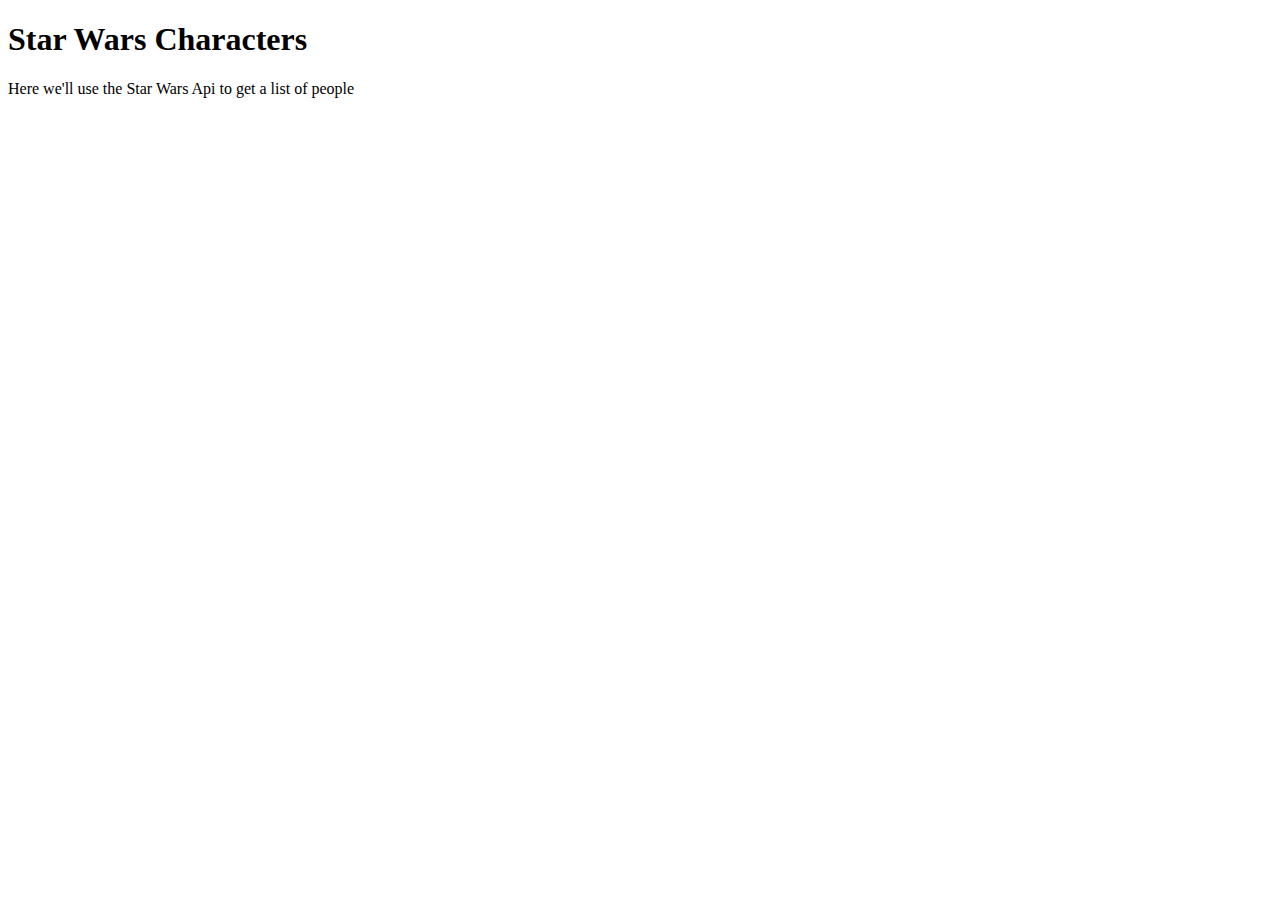
<file: 3-Fetch/01-Star-Wars/index.html>
<!DOCTYPE html>
<html lang="en">
<head>
    <meta charset="UTF-8">
    <meta name="viewport" content="width=device-width, initial-scale=1.0">
    <meta http-equiv="X-UA-Compatible" content="ie=edge">
    <title>Star Wars People</title>
</head>
<body>
    <h1>Star Wars Characters</h1>
    <p>Here we'll use the Star Wars Api to get a list of people</p>

    <ul>
        <!--The JavaScript will load items here-->

    </ul>

    <ul id ="planets"></ul>

<script src="star-wars-scripts.js"></script>
    
</body>
</html>
</file>
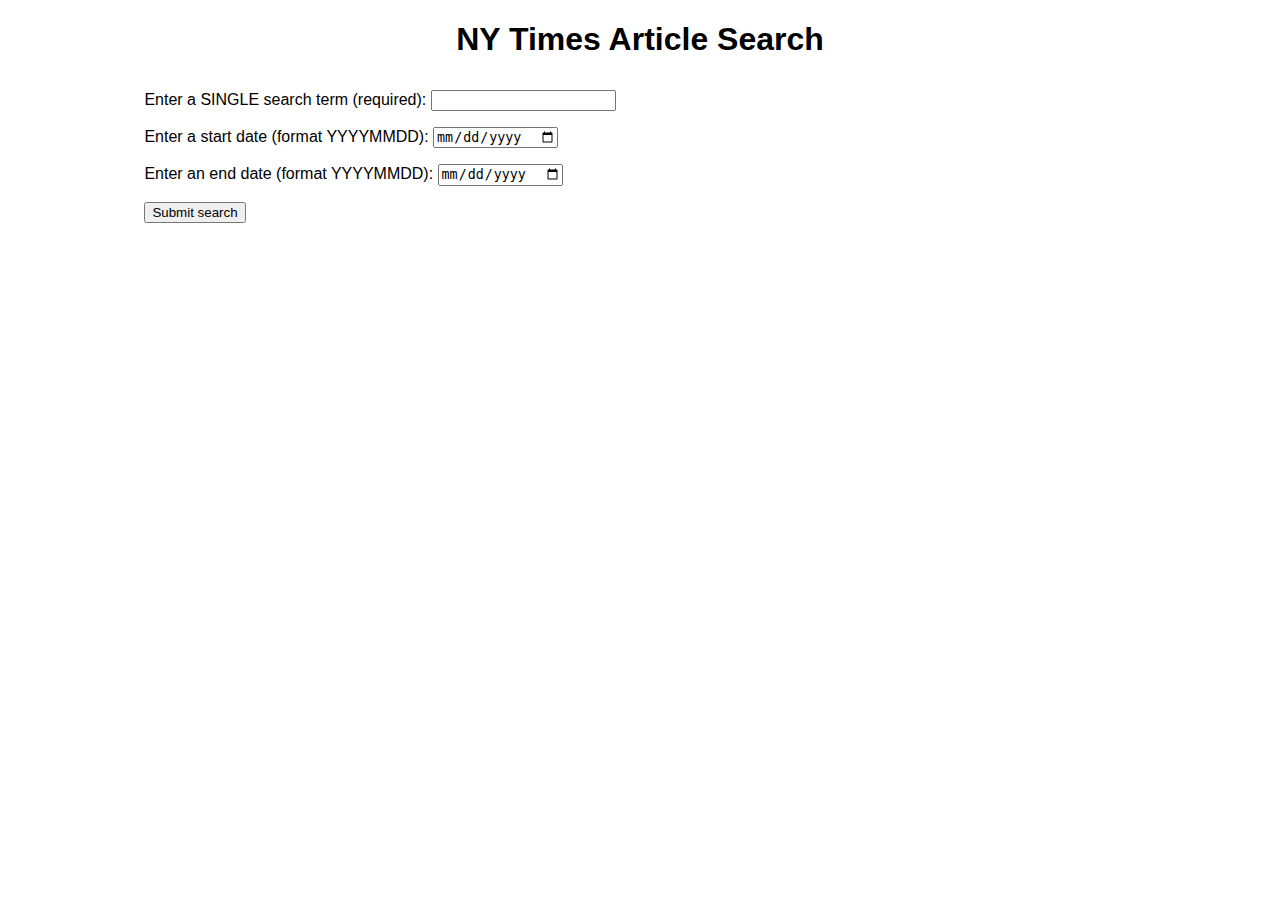
<file: 4-Apps/01-New-York-Times/index.html>
<!DOCTYPE html>
<html>
  <head>
    <meta charset="utf-8">
    <title>NY Times API example</title>
    <link href="nyt.css" rel="stylesheet">
  </head>
  <body>
    <h1>NY Times Article Search</h1>

    <div class="wrapper">
      <div class="controls">
        <!--Search Form-->
        <form>
          <p>
            <label for="search">Enter a SINGLE search term (required): </label>
            <input type="text" id="search" class="search" required>
          </p>
          <p>
            <label for="start-date">Enter a start date (format YYYYMMDD): </label>
            <input type="date" id="start-date" class="start-date" pattern="[0-9]{8}">
          </p>
          <p>
            <label for="end-date">Enter an end date (format YYYYMMDD): </label>
            <input type="date" id="end-date" class="end-date" pattern="[0-9]{8}">
          </p>
          <p>
            <button class="submit">Submit search</button>
          </p>
        </form>
      </div>
      <!--Results Section-->
      <div class="results">
        <!--Results Navigation-->
        <nav>
          <button class="prev">Previous 10</button>
          <button class="next">Next 10</button>
        </nav>
        <!--Results From Request-->
        <section>

        </section>
      </div>
    </div>
    <script type="text/javascript" src="nyt.js"></script>
  </body>
</html>
</file>
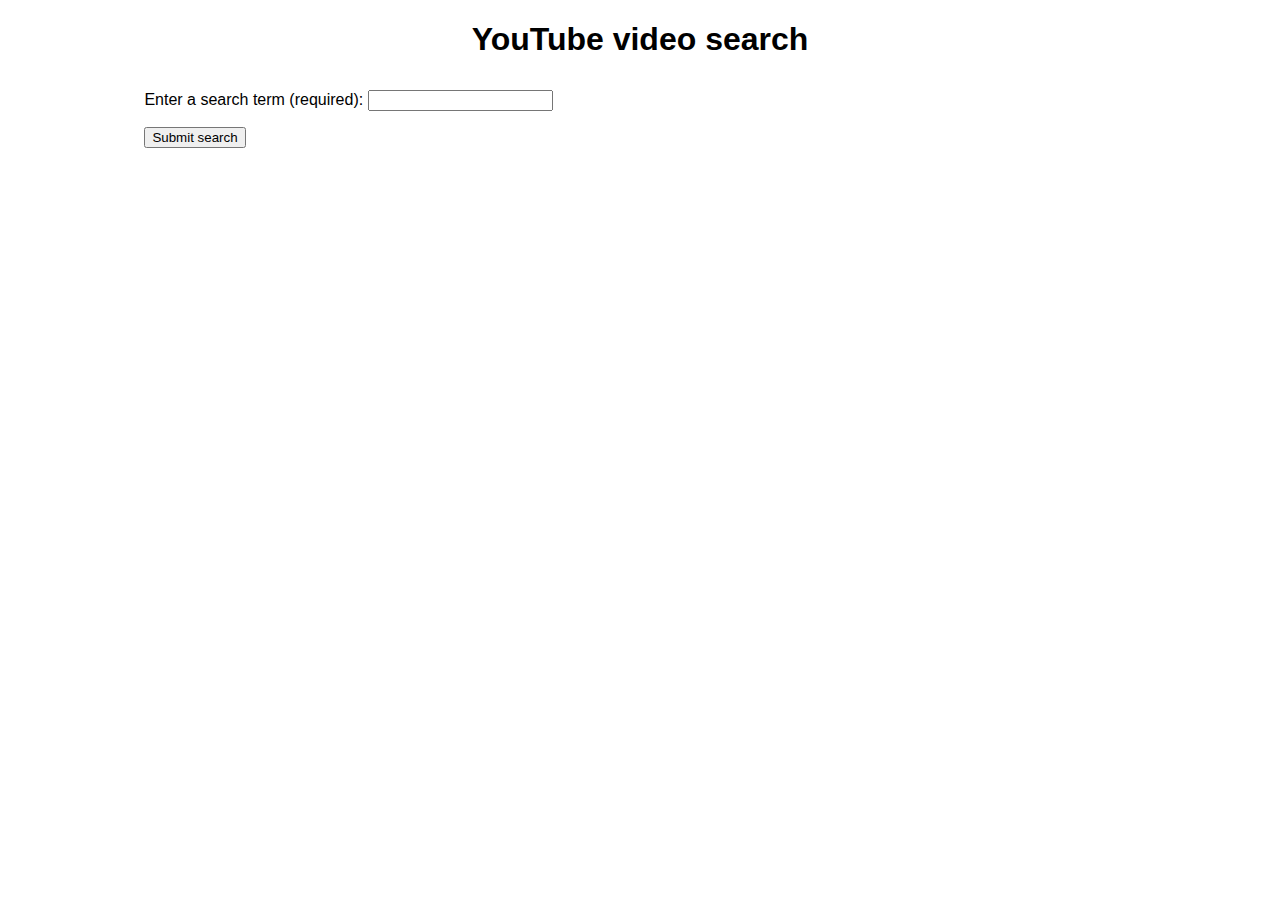
<file: 4-Apps/02-Youtube/index.html>
<!DOCTYPE html>
<html>
  <head>
    <meta charset="utf-8">
    <title>YouTube APIs example</title>
    <link href="youtube.css" rel="stylesheet">
  </head>
  <body>
    <h1>YouTube video search</h1>

    <div class="wrapper">

      <div class="controls">
        <form>
          <p>
            <label for="search">Enter a search term (required): </label>
            <input type="text" id="search" class="search" required>
          </p>
          <p>
            <button class="submit">Submit search</button>
          </p>
        </form>
      </div>

      <div class="results">
        <section>
        </section>
      </div>

    </div>

    <!--
      Apply both necessary API scripts to your HTML. The first is for the YouTube Data
      API, and the second is for the YouTube Iframe Player API
    -->
    <script src="https://apis.google.com/js/client.js" type="text/javascript"></script>
    <script src="https://www.youtube.com/iframe_api" type="text/javascript"></script>
    <script type="text/javascript" src="youtube.js"></script>
  </body>
</html>
</file>
<file: 4-Apps/01-New-York-Times/nyt.css>
body {
    font-family: sans-serif;
  }
  
  .wrapper {
    width: 80%;
    margin: 0 auto;
    display: flex;
  }
  
  .controls, .results {
    flex: 1;
    padding: 10px;
  }
  
  form p:nth-of-type(1) {
    margin-top: 0;
  }
  
  h1 {
    text-align: center;
  }
  
  h2 {
    font-size: 20px;
  }
  
  article p {
    font-size: 14px;
    line-height: 1.5;
  }
  
  article p:nth-of-type(2) {
    font-size: 14px;
    line-height: 2;
  }
  
  nav {
    margin-bottom: 50px;
  }
  
  .prev {
    float: left;
  }
  
  .next {
    float: right;
  }
  
  article {
    padding: 10px;
    margin-bottom: 20px;
    background-color: #ddd;
    border: 1px solid #ccc;
  }
  
  img {
    float: right;
    margin-left: 20px;
    max-width: 200px;
  }
  
  .clearfix {
    clear: both;
  }
  
  span {
    background-color: #ccc;
    padding: 5px;
    margin: 5px;
  }
</file>
<file: 4-Apps/02-Youtube/youtube.css>
body {
    font-family: sans-serif;
  }

  .wrapper {
    width: 80%;
    margin: 0 auto;
    display: flex;
  }

  .controls, .results {
    flex: 1;
    padding: 10px;
  }

  form p:nth-of-type(1) {
    margin-top: 0;
  }

  h1 {
    text-align: center;
  }

  h2 {
    font-size: 20px;
  }

  article p {
    font-size: 14px;
    line-height: 1.5;
  }

  article p:nth-of-type(2) {
    font-size: 14px;
    line-height: 2;
  }

  nav {
    margin-bottom: 50px;
  }

  .prev {
    float: left;
  }

  .next {
    float: right;
  }

  article {
    padding: 10px;
    margin-bottom: 20px;
    background-color: #ddd;
    border: 1px solid #ccc;
  }

  img {
    float: right;
    margin-left: 20px;
    max-width: 200px;
  }

  .clearfix {
    clear: both;
  }

  span {
    background-color: #ccc;
    padding: 5px;
    margin: 5px;
  }
</file>
